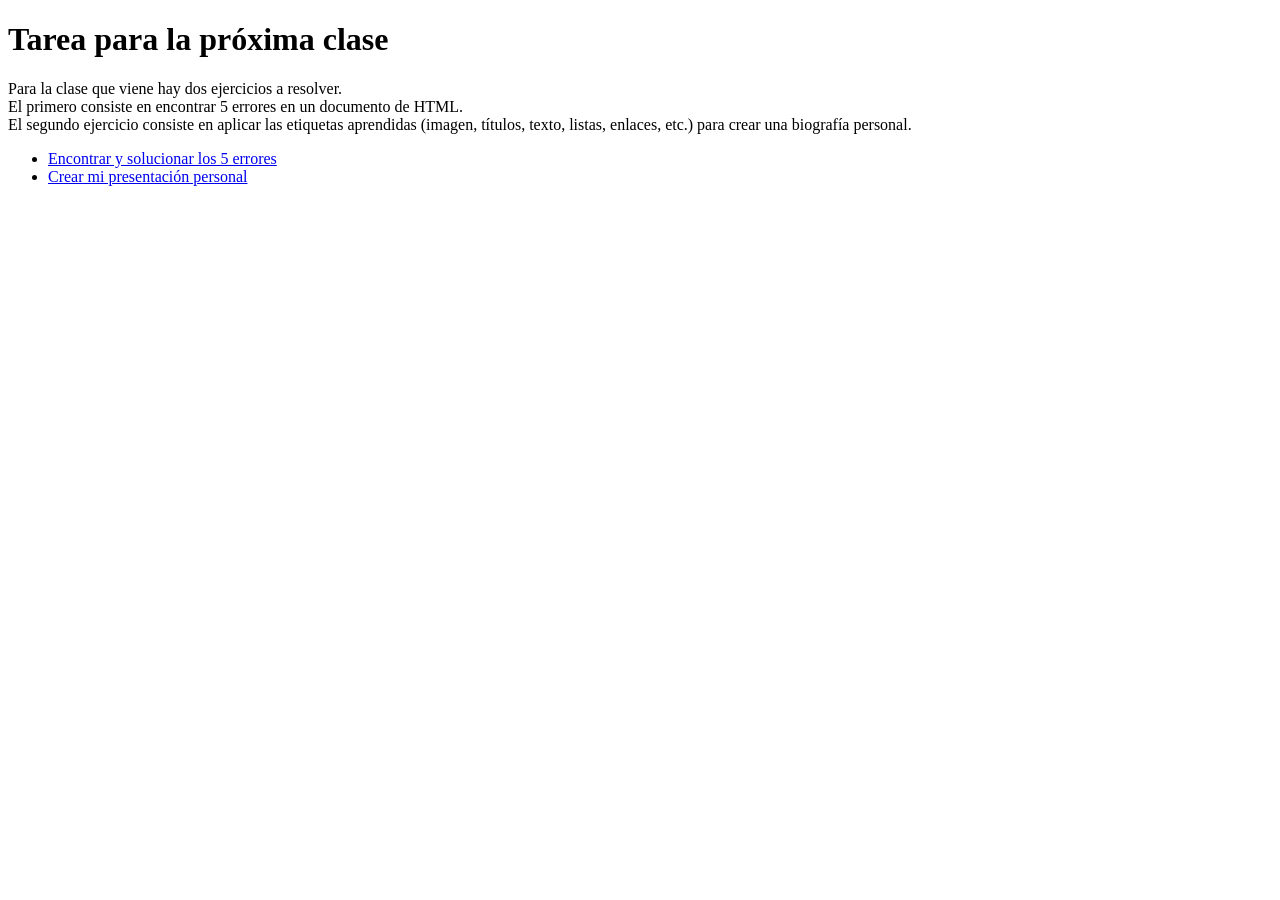
<file: index.html>
<!DOCTYPE html>
<html lang="en">
    <head>
        <meta charset="UTF-8" />
        <meta
            http-equiv="X-UA-Compatible"
            content="IE=edge" />
        <meta
            name="viewport"
            content="width=device-width, initial-scale=1.0" />
        <title>Tarea clase 2</title>
    </head>
    <body>
        <h1>Tarea para la próxima clase</h1>

        <p>
            Para la clase que viene hay dos ejercicios a resolver. <br />
            El primero consiste en encontrar 5 errores en un documento de HTML.
            <br />
            El segundo ejercicio consiste en aplicar las etiquetas aprendidas (imagen, títulos,
            texto, listas, enlaces, etc.) para crear una biografía personal.
        </p>

        <ul>
            <li>
                <a href="2a.encontrar-y-solucionar-los-5-errores.html"
                    >Encontrar y solucionar los 5 errores</a
                >
            </li>
            <li>
                <a href="2b.crear-mi-presentacion-personal.html">Crear mi presentación personal</a>
            </li>
        </ul>
    </body>
</html>
</file>
